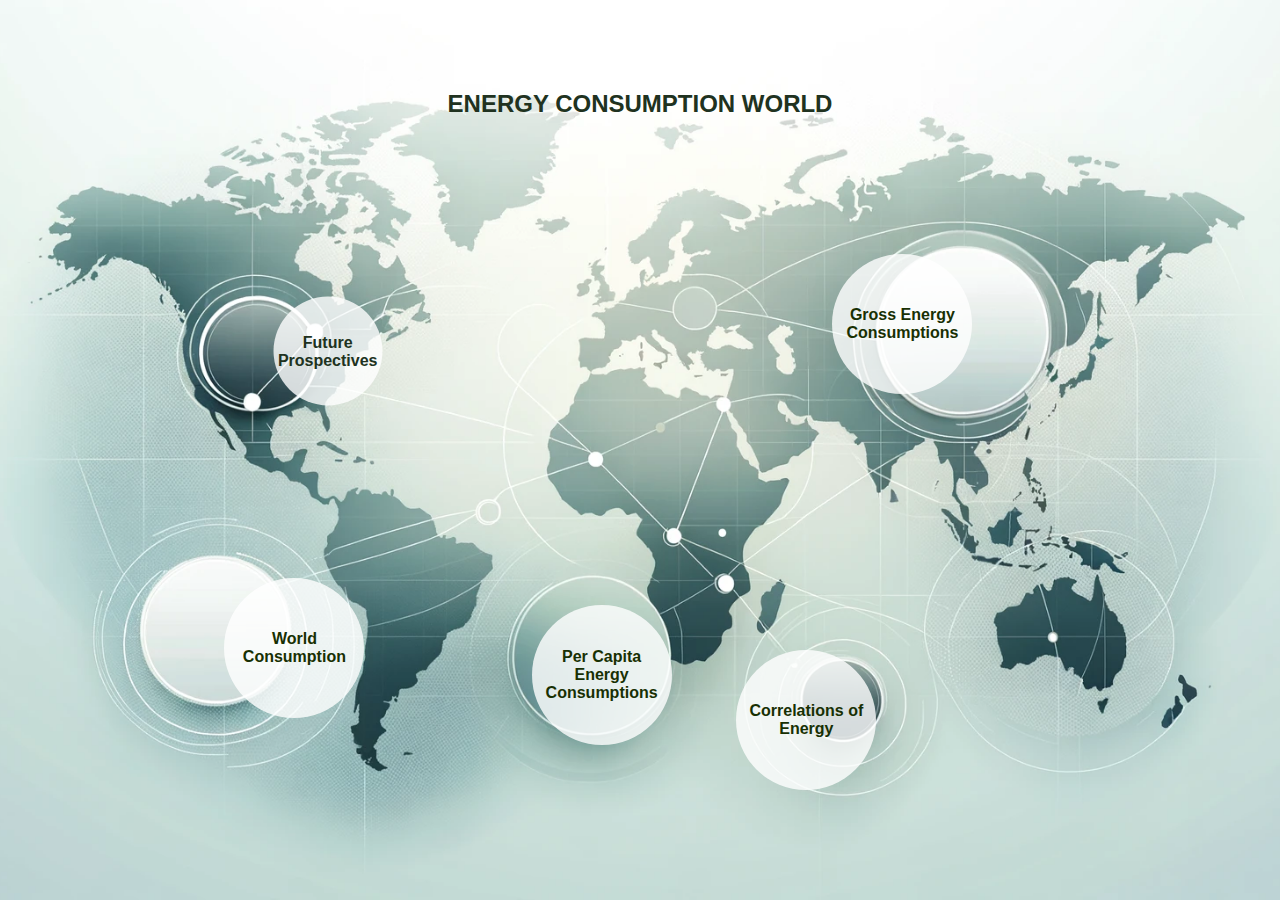
<file: outputs/index.html>
<!DOCTYPE html>
<html lang="en">
<head>
    <meta charset="UTF-8">
    <title>Energy Consumption World</title>
    <link rel="stylesheet" href="../makefile/styles2.css">
</head>
<body>
    <div class="map-container">
        <div class="title">ENERGY CONSUMPTION WORLD</div>
        <a href="Grid_Gross_consumption.html" class="node top-node center-text">Gross Energy Consumptions</a>
        <a href="Grid_per_capita_consumption.html" class="node right-node center-text">Per Capita Energy Consumptions</a>
        <a href="plot_aggregated_world.html" class="node bottom-node center-text">World Consumption</a>
        <a href="correlation_matrix.html" class="node left-node center-text">Correlations of Energy</a>
        <a href="prospectives.html" class="node new-node">Future Prospectives</a> <!-- New node addition -->
    </div>
    
</body>
</html>
</file>
<file: makefile/styles2.css>
body, html {
    height: 100%;
    margin: 0;
    display: flex;
    justify-content: center;
    align-items: center;
    background-color: #e7e7e7;
}

.map-container {
    position: relative;
    width: 100vw; /* Responsive width */
    height: 100vh; /* Responsive height */
    display: flex;
    justify-content: center;
    align-items: center;
    background-image: url('../data/MAP.png'); /* Update this URL with the correct path to your new image */
    background-size: cover;
    background-position: center;
}

.title {
    position: absolute;
    width: 100%; /* Takes full width of the container */
    top: 10%; /* Adjusted to not overlap with the central node */
    text-align: center; /* Centers text horizontally */
    color: #203220; /* Dark green color */
    font-family: 'Arial', sans-serif;
    font-weight: bold;
    font-size: 24px; /* Larger font size for title */
}

.node, .central-node {
    position: absolute;
    width: 120px; /* Larger for readability */
    height: 120px;
    border-radius: 50%;
    display: flex;
    justify-content: center;
    align-items: center;
    background: rgba(255, 255, 255, 0.8);
    border: 1px solidrgb(55, 81, 53);
    text-decoration: none; /* Use none to prevent underlining of links */
    color: rgb(24, 48, 3);
    font-family: 'Arial', sans-serif;
    font-weight: bold; /* Enhancing text visibility */
    font-size: 16px; /* Adjust font size for clarity */
    text-align: center; /* Center text horizontally */
    white-space: normal; /* Allows text wrapping */
    padding: 10px; /* Adds padding to prevent text touching edges */
    transition: background-color 0.1s; /* Smooth transition for hover effect */
    overflow: hidden; /* Prevents text overflow */
    text-overflow: ellipsis; /* Adds ellipsis if text overflows */
}

.central-node {
    z-index: 5; /* Ensures it is above other elements */
    cursor: default; /* Default cursor on the central node */
}

/* Adjust positions relative to the container */
.top-node {
    top: 36%; /* Slightly adjust to fit your new layout */
    left: 70.5%;
    transform: translate(-50%, -50%);
    width: 120px; /* Larger for readability */
    height: 120px;
}

.right-node {
    top: 75%;
    right: 53%; /* Adjust margin to better fit the new background */
    transform: translate(50%, -50%);
}

.bottom-node {
    bottom: 28%; /* Slightly adjust to fit your new layout */
    left: 23%;
    transform: translate(-50%, 50%);
}

.left-node {
    top: 80%;
    left: 63%; /* Adjust margin to better fit the new background */
    transform: translate(-50%, -50%);
}

.node:hover {
    background-color: rgb(176, 205, 172); /* Hover color change */
}

.new-node {
    position: absolute;
    top: 39%; /* Position it higher than the top node */
    left: 25.6%;
    transform: translate(-50%, -50%);
    width: 89px;
    height: 89px;
    border-radius: 50%;
    display: flex;
    justify-content: center;
    align-items: center;
    background: rgba(255, 255, 255, 0.8);
    border: 1px ;
    color: #203220;
    font-family: 'Arial', sans-serif;
    font-weight: bold;
    font-size: 16px;
    text-align: center;
    padding: 10px;
    transition: background-color 0.3s;
}


.connection {
    position: absolute;
    background-color: rgb(173, 189, 82); /* Color of the connecting lines */
}

.vertical {
    width: 4px;
    height: 120px; /* Adjusted to match node positioning */
}

.horizontal {
    height: 4px;
    width: 400px; /* Adjusted to stretch across the nodes */
}

.top, .bottom {
    left: 50%; /* Center horizontally */
    transform: translateX(-50%); /* Centering the line correctly */
}

.left, .right {
    top: 50%; /* Center vertically */
    transform: translateY(-50%); /* Centering the line correctly */
}
</file>
